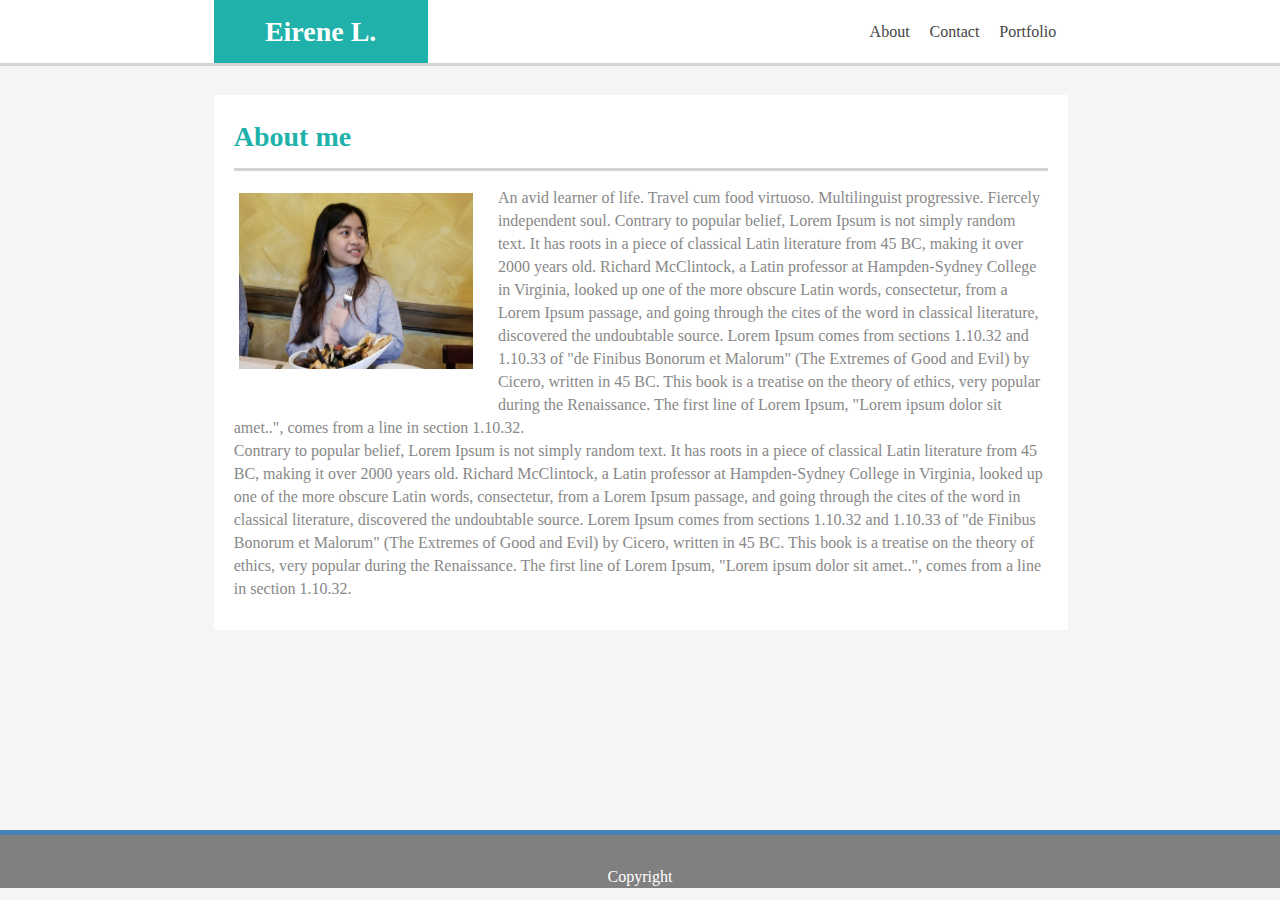
<file: index.html>
<html lang="en">
<head>
    <meta charset="UTF-8">
    <meta name="viewport" content="width=device-width, initial-scale=1.0">
    <meta http-equiv="X-UA-Compatible" content="ie=edge">
    <meta name="viewport" content="width=device-width, initial-scale=1.0">
    <title>About</title>
    <link rel="stylesheet" href="assets/css/reset.css">
    <link rel="stylesheet" href="assets/css/style.css">
    </head>
<body>
    <header>Eirene L.</header>
    <ul>
            <li><a href="portfolio.html">Portfolio</a></li>
            <li><a href="contact.html">Contact</a></li>
            <li><a href="#">About</a></li>
          </ul>
   
        <div class="container">
            <h1>About me</h1>
            <img src="assets/images/me.jpeg">
            <p>An avid learner of life. Travel cum food virtuoso. Multilinguist progressive. Fiercely independent soul. Contrary to popular belief, Lorem Ipsum is not simply random text. It has roots in a piece of classical Latin literature from 45 BC, making it over 2000 years old. Richard McClintock, a Latin professor at Hampden-Sydney College in Virginia, looked up one of the more obscure Latin words, consectetur, from a Lorem Ipsum passage, and going through the cites of the word in classical literature, discovered the undoubtable source. Lorem Ipsum comes from sections 1.10.32 and 1.10.33 of "de Finibus Bonorum et Malorum" (The Extremes of Good and Evil) by Cicero, written in 45 BC. This book is a treatise on the theory of ethics, very popular during the Renaissance. The first line of Lorem Ipsum, "Lorem ipsum dolor sit amet..", comes from a line in section 1.10.32.</p>
            <p>Contrary to popular belief, Lorem Ipsum is not simply random text. It has roots in a piece of classical Latin literature from 45 BC, making it over 2000 years old. Richard McClintock, a Latin professor at Hampden-Sydney College in Virginia, looked up one of the more obscure Latin words, consectetur, from a Lorem Ipsum passage, and going through the cites of the word in classical literature, discovered the undoubtable source. Lorem Ipsum comes from sections 1.10.32 and 1.10.33 of "de Finibus Bonorum et Malorum" (The Extremes of Good and Evil) by Cicero, written in 45 BC. This book is a treatise on the theory of ethics, very popular during the Renaissance. The first line of Lorem Ipsum, "Lorem ipsum dolor sit amet..", comes from a line in section 1.10.32.
            </p>
        </div>
        <footer>Copyright</footer>
    </body>
</html>
</file>
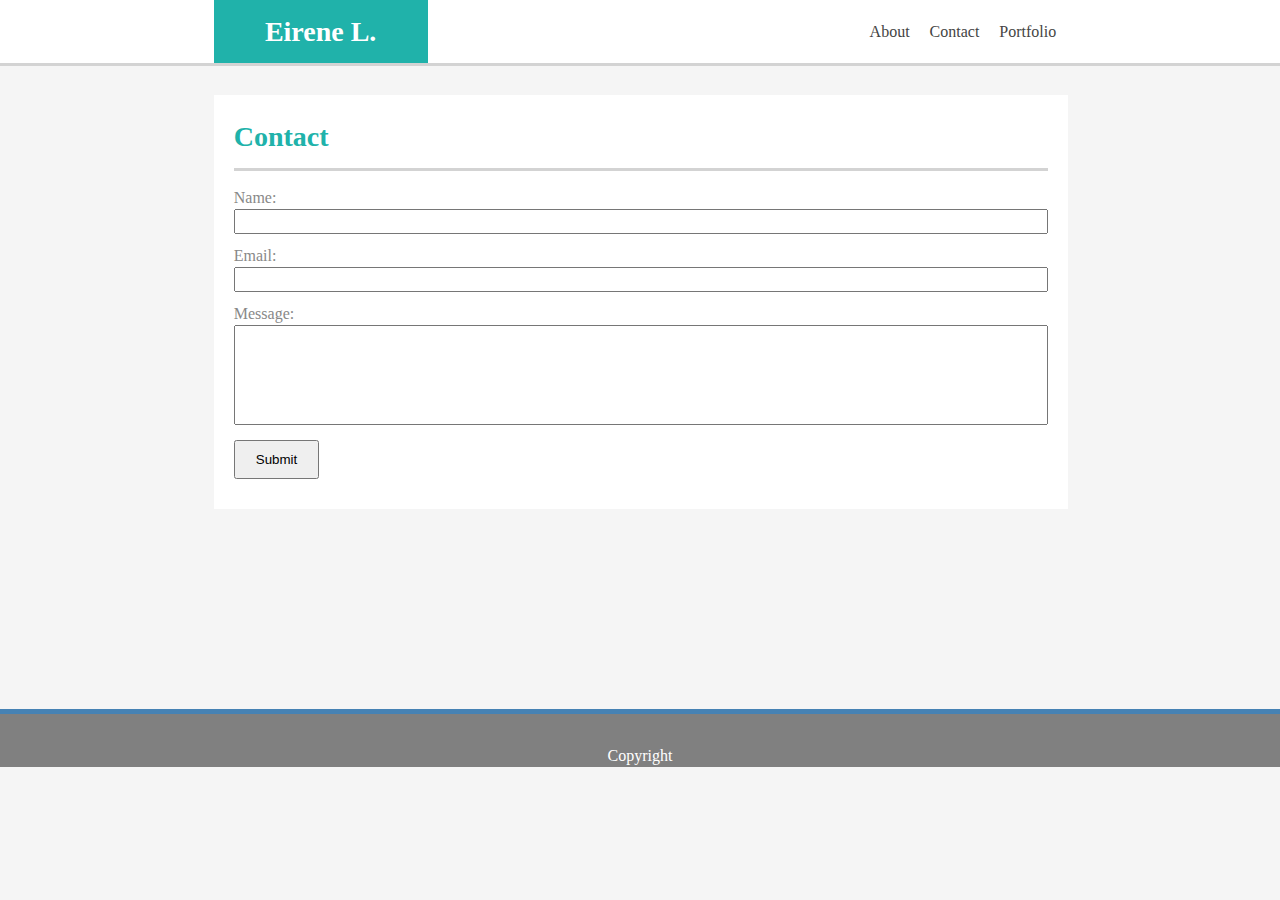
<file: contact.html>
<!DOCTYPE html>
<html lang="en">
<head>
    <meta charset="UTF-8">
    <meta name="viewport" content="width=device-width, initial-scale=1.0">
    <meta http-equiv="X-UA-Compatible" content="ie=edge">
    <meta name="viewport" content="width=device-width, initial-scale=1.0">
    <title>Contact</title>
    <link rel="stylesheet" href="assets/css/reset.css">
    <link rel="stylesheet" href="assets/css/style.css">
    </head>
<body>
    <header>Eirene L.</header>
    <ul>
            <li><a href="portfolio.html">Portfolio</a></li>
            <li><a href="contact.html">Contact</a></li>
            <li><a href="index.html">About</a></li>
          </ul>
   
        <div class="container">
            <h1>Contact</h1>
            <form>
            Name:<br>
            <input id="name" type="text" name="name"></br>
            Email: <br>
            <input id="email" type="text" name="email"></br>
            Message: <br>
            <input id="message" type="text" name="message"></br>
            <input id="submit" type="submit" value="Submit">
            </form>    
        </div>
        <footer>Copyright</footer>
</body>
</html>
</file>
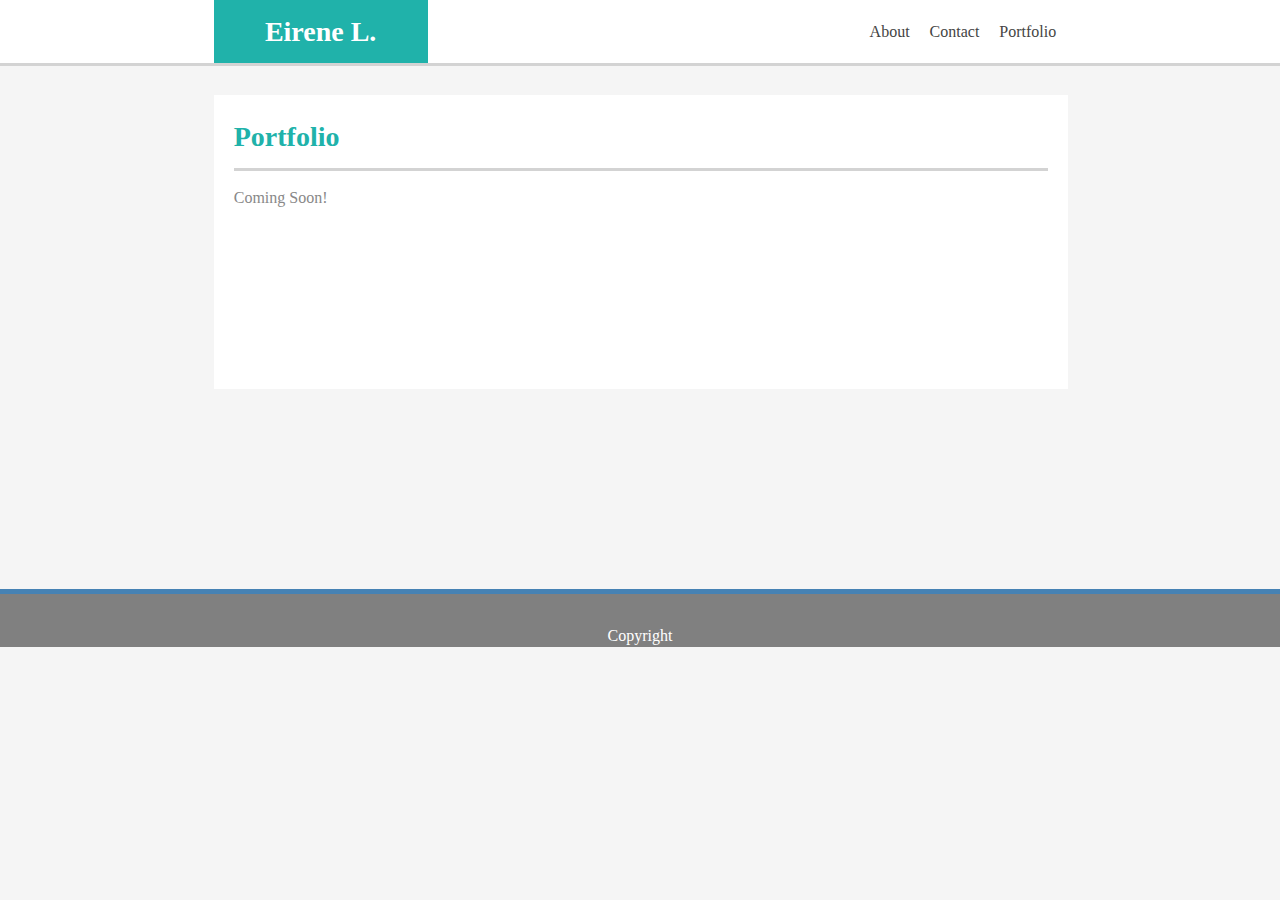
<file: portfolio.html>
<html lang="en">
<head>
    <meta charset="UTF-8">
    <meta name="viewport" content="width=device-width, initial-scale=1.0">
    <meta http-equiv="X-UA-Compatible" content="ie=edge">
    <meta name="viewport" content="width=device-width, initial-scale=1.0">
    <title>Portfolio</title>
    <link rel="stylesheet" href="assets/css/reset.css">
    <link rel="stylesheet" href="assets/css/style.css">
    </head>
<body>
    <header>Eirene L.</header>
    <ul>
            <li><a href="portfolio.html">Portfolio</a></li>
            <li><a href="contact.html">Contact</a></li>
            <li><a href="index.html">About</a></li>
          </ul>
   
        <div class="container">
            <h1>Portfolio</h1>
    <div class="comingsoon">Coming Soon!</div>
</div>
    <footer>Copyright</footer>
</body>
</html>
</file>
<file: assets/css/style.css>
* {
    box-sizing: border-box;
}

body {
    background: whitesmoke;
    color: #888;
    line-height: 23px;
    font-family: Cambria, Cochin, Georgia, Times, 'Times New Roman', serif;
    overflow: scroll;
}

header {
    color: #ffff;
    background: lightseagreen;
    font-size: 28px;
    font-weight: bold;
    padding: 20px;
    width: 16.7%;
    text-align: center;
    position: fixed;
    left: 16.7%;
    z-index: 3;
    top: 0;
    animation-name: example;
    animation-duration: 4s;
}

@keyframes example {
    from {background: lightseagreen}
    to {background: goldenrod}
}

ul {
    position: fixed;
    list-style-type: none;
    padding: 0;
    overflow: hidden;
    background-color: #ffff;
    border-bottom: 3px solid lightgray;
    top: 0;
    width: 100%;
}

li {
    float: right;
}

li:first-child {
    margin-right: 16.7%
}

li a {
    display: block;
    color: #444;
    text-align: center;
    padding: 20px 10px;
    text-decoration: none;
}

li a:hover {
    background-color: lightcyan;
}

.container {
    background: #ffff;
    width: 66.7%;
    margin-left: 16.7%;
    margin-top: 95px;
    padding: 30px 20px;
    overflow: auto;
    clear: both;
    margin-bottom: 200px;
}

h1 {
    color: lightseagreen;
    font-size: 28px;
    font-weight: bold;
    padding-bottom: 20px;
    margin-bottom: 15px;
    border-bottom: 3px solid lightgray
}

img {
    float: left;
    width: 30%;
    height: auto;
    margin: auto 20px 20px auto;
    padding: 7px 5px;
}

#name, #email {
    width: 100%;
    margin-bottom: 10px;
    height: 25px;
}

#message {
    width: 100%;
    height: 100px;
    margin-bottom: 15px;
    height: 100px;
}

#submit {
    padding: 10px 20px;
}

.comingsoon {
    margin-bottom: 150px;
}

footer {
    border-top: 5px solid steelblue;
    width: 100%;
    padding: 30px 20px 0px 20px;
    text-align: center;
    background-color: gray;
    color:#ffff;
}

@media screen and (max-width: 980px) {
    header {
        left: 5%;
        width: 20%;
    }
    
    ul {
        width: 100%;
    }
    
    li:first-child {
        margin-right: 3%;
    }
    
    .container {
        width: 60%;
        margin-top: 100px;
        margin-left: 45px;
        border: 10px solid #ffff;
    }
    
    img {
        width: 40%;
        height: auto;
        margin: 10px 20px 20px 0;
        padding: 0;
    }
    
    h1 {
        padding-bottom: 25px;
    }
    }

@media screen and (max-width: 768px) {
    header {
        left: 3%;
        width: 30%;
    }
    
    ul {
        width: 100%;
    }
    
    li:first-child {
        margin-right: 2%;
    }
    
    .container {
        width: auto;
        margin: 100px 20px;
        border: 10px solid #ffff;
    }
    
    img {
        width: 50%;
        margin: 10px 20px 20px 0;
        padding: 0;
    }
    
    h1 {
        padding-bottom: 25px;
    }
    }

@media screen and (max-width: 640px) {
header {
    position: static;
    width: 100%;
}

ul {
    position: static;
    width: 100%;
}

li:first-child {
    margin-right: 33%;
}

.container {
    width: auto;
    margin: 20px;
    border: 10px solid #ffff;
}

img {
    width: 100%;
    margin: 10px 0 20px 0;
    padding: 0;
}

h1 {
    padding-bottom: 25px;
}
}
</file>
